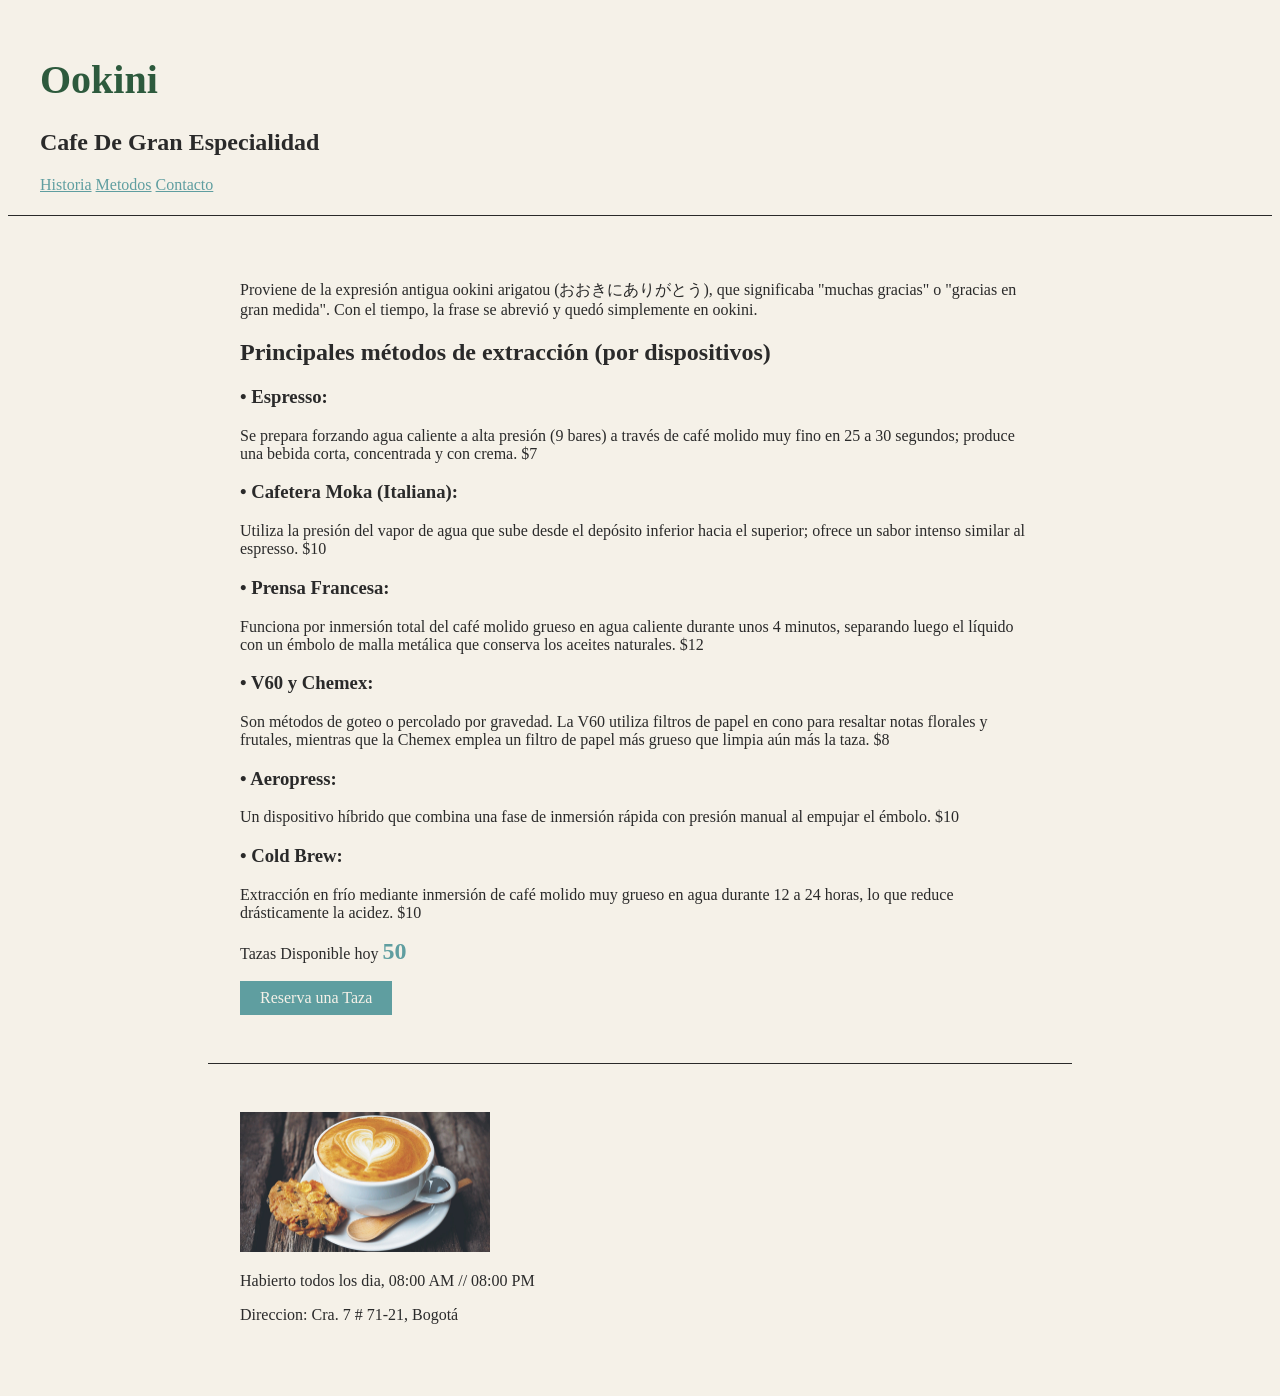
<file: index.html>
<!DOCTYPE html>
<html lang="es">

<head>
    <meta charset="UTF-8">
    <meta name="viewport" content="width=device-width, initial-scale=1.0">
    <title>Ookini</title>
    <link rel="stylesheet" href="styles.css">
</head>

<body>
    <header>
        <h1>Ookini</h1>
        <h2>Cafe De Gran Especialidad</h2>
        <nav>
            <a href="#historia">Historia</a>
            <a href="#metodos">Metodos</a>
            <a href="#contacto">Contacto</a>
        </nav>
    </header>
    <main>
        <section id="historia"></section>
        <p>Proviene de la expresión antigua ookini arigatou (おおきにありがとう), que significaba "muchas gracias" o "gracias
            en
            gran
            medida". Con el tiempo, la frase se abrevió y quedó simplemente en ookini.</p>
        </section>
        <section id="metodos">
            <h2>Principales métodos de extracción (por dispositivos)</h2>
            <h3 class="metodo_titulo">• Espresso: </h3>
            <p>Se prepara forzando agua caliente a alta presión (9 bares) a través de café molido muy fino en 25
                a
                30 segundos; produce una bebida corta, concentrada y con crema. <span class="precio">$7</span></p>
            <h3 class="metodo_titulo">• Cafetera Moka (Italiana): </h3>
            <p>Utiliza la presión del vapor de agua que sube desde el depósito inferior hacia el
                superior; ofrece un sabor intenso similar al espresso. <span class="precio">$10</span></p>
            <h3 class="metodo_titulo">• Prensa Francesa: </h3>
            <p>Funciona por inmersión total del café molido grueso en agua caliente durante unos 4
                minutos,
                separando luego el líquido con un émbolo de malla metálica que conserva los aceites naturales. <span
                    class="precio">$12</span></p>
            <h3 class="metodo_titulo">• V60 y Chemex: </h3>
            <p>Son métodos de goteo o percolado por gravedad. La V60 utiliza filtros de papel en cono para
                resaltar notas florales y frutales, mientras que la Chemex emplea un filtro de papel más grueso que
                limpia
                aún
                más la taza. <span class="precio">$8</span></p>
            <h3 class="metodo_titulo">• Aeropress: </h3>
            <p>Un dispositivo híbrido que combina una fase de inmersión rápida con presión manual al empujar el
                émbolo. <span class="precio">$10</span></p>
            <h3 class="metodo_titulo">• Cold Brew: </h3>
            <p>Extracción en frío mediante inmersión de café molido muy grueso en agua durante 12 a 24 horas,
                lo
                que reduce drásticamente la acidez. <span class="precio">$10</span></p>
        </section>
        <section id="reservas">
            <p>Tazas Disponible hoy <span id="contador-tazas">50</span> </p>
            <button id="boton-reservas">Reserva una Taza</button>
        </section>
    </main>
    <footer id="contacto">
        <img src="CafeOokini.png" alt="Barra De Okini, Cafe De Especialidad" width="250">
        <p>Habierto todos los dia, 08:00 AM // 08:00 PM </p>
        <p>Direccion: Cra. 7 # 71-21, Bogotá</p>
    </footer>
    <script src="script.js"></script>
</body>


</html>
</file>
<file: styles.css>
body {
    background-color: #f5f1e8;
    font-family: Georgia, serif;
    color: #2a2a2a;
}

h1 {
    color: #2d5a3d;
    font-size: 2.5rem;
}

header {
    padding: 1.3rem 2rem;
    border-bottom: 1px solid #2a2a2a;
    }

nav a {
    color: cadetblue;
}

main {
    padding: 3rem 2rem;
    max-width: 800px;
    margin: 0 auto;
}

#metodo_titulo {
    font-size: 1.1rem;
    letter-spacing: 0.05em;
    text-transform: uppercase;
    margin-bottom: 0.25rem;
    color: #2d5a3d;
}

#precio {
    font-weight: bold;
    color: cadetblue;
}

footer {
    padding: 3rem 2rem;
    border-top: 1px solid #2a2a2a;
    max-width: 800px;
    margin: 0 auto;
}
#contador-tazas{
    font-size: 1.5rem;
    font-weight: bold;
    color: cadetblue;
}
#boton-reservas{
    display: block;
    margin-top: 1rem;
    padding: 0.5rem 1.25rem;
    background-color: cadetblue;
    color: #f5f1e8;
    border: none;
    font-family: Georgia, serif;
    font-size: 1rem;
    cursor:pointer
}
</file>
